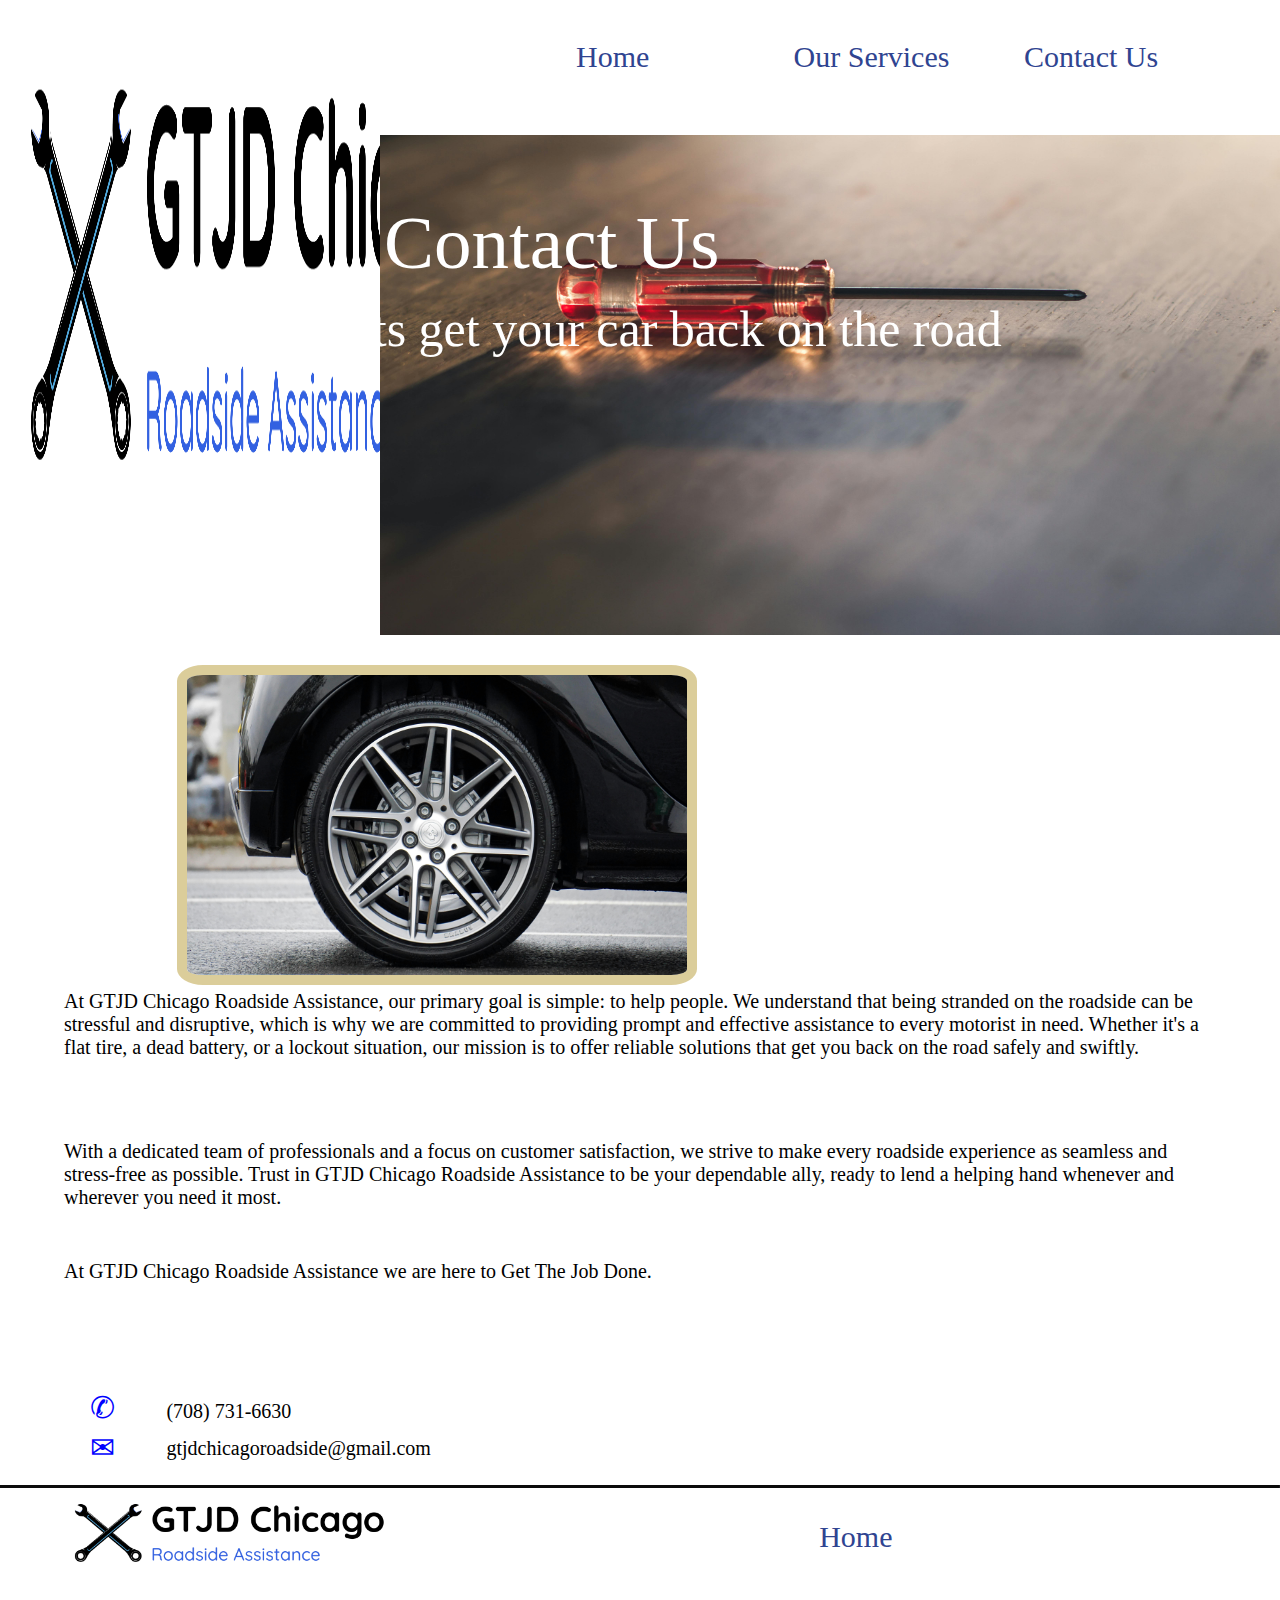
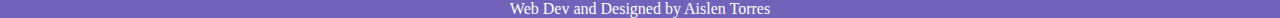
<file: contactus.html>
<!DOCTYPE html>

<html>

<head>
	
	<meta charset="utf-8">
	
	<title>GTJD Chicago Roadside Assistance</title>
	
	<link rel="stylesheet" href="css/style.css">	
	
</head>


<body>
<img class="GTJDlogoprinciple"src=img/gtjdlogo.png alt="logo" width="200" lenght="200">
  <div id="container">
	<nav>
        <ul>
		<a class="home"  href="index.html">Home</a>
		<a class="services"  href="ourservices.html">Our Services</a>
		<a class="contact" href="contactus.html">Contact Us</a>
	    </ul>
    </nav>
	<img class="contactusmainphoto"src="img/pexels-steve-contact.jpg" alt="contactusmain" width="500" height="500">
	<div class="contactusfirstsaying">Contact Us</div>
	<div class="contactussecond">Lets get your car back on the road</div>
	<img class="contactusimageoftire"src="img/tirecontact.jpg" alt="tire"width="400" height="250">
	<div class="promptoneforcontact">At GTJD Chicago Roadside Assistance, our primary goal is simple: to help people. We understand that being stranded on the roadside can be stressful and disruptive,
		 which is why we are committed to providing prompt and effective assistance to every motorist in need. Whether it's a flat tire, a dead battery, or a lockout situation, our mission is 
		 to offer reliable solutions that get you back on the road safely and swiftly.</div>
	<div class="Promptsecondcontact"> With a dedicated team of professionals and a focus on customer satisfaction, we strive to make every
		roadside experience as seamless and stress-free as possible. Trust in GTJD Chicago Roadside Assistance to be your dependable ally, ready to lend a helping hand whenever and wherever
		 you need it most.</div>
	<div class="promptlastcontact">At GTJD Chicago Roadside Assistance we are here to Get The Job Done.</div>
	<div class="contactphone"><span>&#9990;</span></div>
	<div class="contactusnumber">(708) 731-6630</div>
	<div class="emailsign"><span>&#9993;</span></div>
	<div class="emailroad">gtjdchicagoroadside@gmail.com</div>
	<img class="contactusgtjdlogo"src=img/gtjdlogo.png alt="logo" width="335" lenght="245" >
	
    <div class="hometwo"><a class="hometwo" href="index.html">Home</a></div>
    <img class="blacklinecontact"src="img/blackline.png" alt="line" width="1500" length="500">
	
  </div>
  
</body>
<footer class="aislenwebdevtwo"> Web Dev and Designed by Aislen Torres</footer></div>
</html>
</file>
<file: css/style.css>
/* Basic CSS resets -- leveling slight inconsistencies in browsers */
.home{
	color: #2f4491;
	font-size:20px;
	text-decoration:none;
	position:absolute;
	left:45%
}
.GTJDlogoprinciple{
	position:absolute;
	 max-width: min-content;
	 right:55%
}
.services{
	color: #2f4491;
	font-size:20px;
	text-decoration:none;
	position:absolute;
	left:62%
	
}
.contact{
	color: #2f4491;
	font-size:20px;
	text-decoration:none;
	position:absolute;
	left:80%
}
.homepageimage{
	position: absolute;
	top: 120px;
	right: 0px;
	width:800px;
	height:400px;
	max-width: 100%;
    height: auto;
    width: auto\9;
}
.space{
	overflow:auto;
}
.Topcenter{
	position:relative;
	top: 200px;
	color: white;
	font-size: 35px;
	text-align: center;
	font-size:7vw;
	

		
}
.firstmiddlecenter{
	position: relative;
	top: 202px;
	color: white;
	font-size: 35px;
	text-align:center;
	font-size:7vw;

}
.middlecenter{
position: relative;
top: 210px;
color: white;
font-size: 35px;
text-align:center;
font-size:7vw;
}
.lowercenter{
	position: relative;
	top: 220px;
	color: white;
	font-size: 40px;
	text-align:center;
	font-size:9vw;
}
.firstext{
	position: relative;
	top: 300px;
	color: rgb(0, 0, 0);
	font-size: 35px;
	font-family:Verdana;
	text-align:center;
	font-size:7vw;
}
.secondtext{
	position: relative;
	top: 300px;
	color: rgb(0, 0, 0);
	font-size: 25px;
	text-align:center;
	font-size:5vw;

}
.batterypoppingslay{
	position:absolute; 
    margin-left: center;
    margin-right: center;
    display:none;
    width:50%;
	top:800px;
	
	min-width: 200px;
	min-height:100px;
	max-width: 300px;
	max-height:200px;
	border:7px solid #dbcd9a;
	
}
.firstcheck{
	position: absolute;
	top: 805px;
	left: 16%;
	color: rgb(33, 49, 228);
	font-size: 35px;
	display:none;
	font-size:7vw;
	
}
.firstpoint{
	position: relative;
	top: 500px;
	color: rgb(0, 0, 0);
	font-size: 25px;
	text-align:center;
	font-size:7vw;
}
.secondcheck{
	position: absolute;
	top: 1225px;
	left: 24%;
	color: rgb(33, 49, 228);
	font-size: 35px;
	display:none;
}
.secondpoint{
	position: relative;
	top: 550px;
	color: rgb(0, 0, 0);
	font-size: 25px;
	text-align:center;
	font-size:7vw;
}
.thirdcheck{
	position: absolute;
	top: 1260px;
	left: 20%;
	color: rgb(33, 49, 228);
	font-size: 35px;
	display:none;
}
.thirdpoint{
	position: relative;
	top: 600px;
	color: rgb(0, 0, 0);
	font-size: 25px;
	text-align:center;
	font-size:7vw;
}
.fourthcheck{
	position: absolute;
	top: 1300px;
	left: 25%;
	color: rgb(33, 49, 228);
	font-size: 35px;
	display:none;
}
.fourthpoint{
	position: relative;
	top: 650px;
	color: rgb(0, 0, 0);
	font-size: 25px;
	text-align:center;
	font-size:7vw;
}

.blackbrickwall{
	position:absolute;
	top:1350px; 
	right:0px; 
	width:500px; 
	height:600px;
	max-height:700px;
}
.sixpoint{
	position: relative;
	top: 830px;
	font-family:verdana;
	color: rgb(255, 255, 255);
	font-size: 35px;
	text-align:center;
	font-size:8vw;
}
.sixcheck{
	position: relative;
	top: 840px;
	color: rgb(33, 66, 228);
	font-size: 75px;
	text-align:center;
	font-size:15vw;
	display:none;
}
.sixthpoint{
	position: relative;
	top: 850px;
	font-family:verdana;
	color: rgb(33, 66, 228);
	font-size: 35px;
	text-align:center;
	font-size:8vw;
}
.sevencheck{
	position: relative;
	top: 900px;
	color: rgb(33, 66, 228);
	font-size: 75px;
	text-align:center;
	font-size:15vw;
	display:none;
}
.sevenpoint{
	position: relative;
	top: 950px;
	color: rgb(33, 66, 228);
	font-size: 35px;
	font-family:verdana;
	text-align:center;
	font-size:8vw;
}
.eightcheck{
	position: relative;
	top: 900px;
	color: rgb(33, 66, 228);
	font-size: 75px;
	text-align:center;
	font-size:15vw;
	display:none;
}
.eightpoint{
	position: relative;
	top: 1050px;
	color: rgb(33, 66, 228);
	font-size: 35px;
	font-family:verdana;
	text-align:center;
	font-size:8vw;

}
.ninepoint{
	position: relative;
	top: 1300px;
	font-size:10vw;
	text-align:center;
	color: rgb(21, 39, 126);
	font-size: 45px;
	font-family:system-ui, -apple-system, BlinkMacSystemFont, 'Segoe UI', Roboto, Oxygen, Ubuntu, Cantarell, 'Open Sans', 'Helvetica Neue', sans-serif;
}


.firstittle{
	position: relative;
	top: 1400px;
	text-align:center;
	color: rgb(240, 240, 240);
	font-size: 45px;
	font-size:8vw;
	font-family:system-ui, -apple-system, BlinkMacSystemFont, 'Segoe UI', Roboto, Oxygen, Ubuntu, Cantarell, 'Open Sans', 'Helvetica Neue', sans-serif;
}
.firstreview{
	position: relative;
	top: 1450px;
	text-align:center;
	color: rgb(0, 0, 0);
	font-size: 15px;
	border-width:3px; 
	font-size:3vw;
	border-style:solid; 
	border-color:#000000; 
	background-color: #F0EFF4; 
	padding: 1em; 
	font-family:system-ui, -apple-system, BlinkMacSystemFont, 'Segoe UI', Roboto, Oxygen, Ubuntu, Cantarell, 'Open Sans', 'Helvetica Neue', sans-serif;

}
.beigebackgroundindex{
	position:absolute; 
	top:2300px; 
	right:0px; 
	width:1300px; 
	height:700px;
}
.secondreview{
	position: relative;
	top: 1550px;
	text-align:center;
	font-size:3vw;
	color: rgb(0, 0, 0);
	font-size: 15px;
	border-width:3px; 
	border-style:solid; 
	border-color:#010101; 
	background-color:#F0EFF4; 
	padding: 1em; 
	font-family:system-ui, -apple-system, BlinkMacSystemFont, 'Segoe UI', Roboto, Oxygen, Ubuntu, Cantarell, 'Open Sans', 'Helvetica Neue', sans-serif;
}
.lovedourservice{
	position: relative;
	top: 1700px;
	text-align:center;
	color: rgb(0, 0, 0);
	font-size: 35px;
	font-family:verdana;
	font-size:7vw;
}
.conservice{
	position: relative;
	top: 1710px;
    text-align:center;
	font-size:6vw;
	color: rgb(0, 0, 0);
	font-size: 25px;
	font-family:verdana;
}
.autorepairimage{
	border:5px solid #18187e;
	position:absolute; 
	border-radius: 5%; 
	top:3150px; 
	right:15px; 
	width:150px; 
	height:100px;
	display:none;
}
.autoinfo{
	position: absolute;
	top: 3190px;
	left: 5%;
	right:15%;
	color: rgb(16, 18, 54);
	font-size: 25px;
	font-family:verdana;
	font-size:6vw;
}
.autolocation{
	position: absolute;
	top: 3260px;
	left: 5%;
	right:15%;
	font-size:5vw;
	color: rgb(16, 18, 54);
	font-size: 25px;
	font-family:verdana;
}
.contactauto{
	position: absolute;
	top: 3360px;
	left: 5%;
	right:15%;
	font-size:5vw;
	color: rgb(23, 26, 81);
	font-size: 25px;
	font-family:verdana;
}
.logoimagesecondbottom{
	position:absolute; 
	top:3570px;
	right:30%;
	left:1%;
}

 .blacklinehome{
	top:90px;
	position:absolute;
	right:0%;
	width:700px;
	height:2px;
	display:none;
 }
 .blacklineimagehomebottom{
	top:3550px;
	position:absolute;
	right:0%;
	width:700px;
	height:2px;
 }
 .contactsss{
	position:absolute;
	top:1830px;
	color: #2f4491;
	font-size:23px;
	text-decoration:none; 
	position:absolute;
	right:0%;
	left:15%
	
	
 }
.servicess{
	position:absolute;
	top:1830px;
	color: #2f4491;
	font-size:23px;
	text-decoration:none; 
	right:0%;
	left:35%
}
.aislenwebdev{
	position:absolute;
	top:3700px ;
	left:0%;
	right:0%;
	background-color: rgb(113, 99, 185);
	width: auto;
	text-align: center;
	color:white;
	
	
}

.quotefirst{
	font-size: 150px;
	color:rgb(46, 46, 107);
	position:absolute;
	top:2900px;
	left:80%;
	right:10%;
}
.quotesecond{
	font-size: 150px;
	color:rgb(46, 46, 107);
	position:absolute;
	top:2350px;
	left:5%;
	right:10%;
	
}
.contactusmainphoto{
	position: absolute; 
	top: 120px; 
	right: 0px; 
}
.contactusfirstsaying{
	color: white;
	position:absolute;
	font-size:60px;
	top:200px;
    right:10%;
	left:23%
	
}
.contactussecond{
	color: white;
	position:absolute;
	font-size:45px;
	top:300px;
	font-family:verdana;
    right:0%;
	left:10%
	
}
.contactusimageoftire{
	border:10px solid #dbcd9a;
	position:absolute;
	border-radius: 5%; 
	top:650px;
	left:-13%; 
	right:50%; 
	
}
.promptoneforcontact{
	color: rgb(0, 0, 0);
	position:absolute;
	font-size:20px;
	top:950px;
    right:5%;
	left:5%
	
}
.Promptsecondcontact{
	color: rgb(0, 0, 0);
	position:absolute;
	font-size:20px;
	top:1180px;
    right:5%;
	left:5%
}
.promptlastcontact{
	color: rgb(0, 0, 0);
	position:absolute;
	font-size:20px;
	top:1330px;
    right:5%;
	left:5%
}
.aislenwebdevtwo{
	position:absolute;
	top:1620px ;
	left:0%;
	right:0%;
	background-color: rgb(113, 99, 185);
	width: auto;
	text-align: center;
	color:white;
}
.footerslaythird{
	position:absolute;
	top:2750px ;
	left:0px;
	right:0px;
	background-color: rgb(91, 81, 81);
	width: auto;
	text-align: center;

}
.logoourservicesimg{
	position:absolute; 
	top:2600px;
	left:-5%;
}
.servicesstwo{
	position:absolute;
	top:590px;
	right:10%;
	left:45%

}
.hometwo{
	position:absolute;
	top:790px;
	color: #2f4491;
	font-size:23px;
	text-decoration:none; 
	position:absolute;
	right:0%;
	left:26%
}
.homethree{
	position:absolute;
	top:1350px;
	right:10%;
	color:#2f4491;
	left:26%
	
}
.servicessthree{
	position:absolute;
	top:750px;
	right:10%;
	left:45%
}
.contactemailtwo{
	position:absolute;
	font-size:30%;
	top:2500px;
	left:10%;
}
.contactphone{
	position:absolute;
	font-size:30px;
	top:1390px;
	left:7%;
	color: blue;
}
.contactusnumber{
	position:absolute;
	font-size:20px;
	top:1400px;
	left:13%;
	color:rgb(0, 0, 0);
}
.emailsign{
	position:absolute;
	font-size:30px;
	top:1430px;
	left:7%;
	color: blue;
}
.emailroad{
	position:absolute;
	font-size:20px;
	top:1437px;
	left:13%;
	color:rgb(0, 0, 0);
}
.blacklinecontact{
	right:0px;
	position:absolute; 
	top:1470px;
}
.contactusgtjdlogo{
	position:absolute; 
	top:1480px;
	left:-3%;
}
.servicesmaintext{
	position:absolute;
	font-size: 55px;
	top:150px;
	left:20%;
	color: black;
}
.servicsfirsttext{
	position:absolute;
	font-size: 20px;
	top:210px;
	left:13%;
	right:10%;
	color: black;
}
.backgroundforourservices{
	position:absolute; 
	top:500px; 
	right:0px; 
	
}
.jumpstartourservicesimg{
	border-width:7px; 
	border-style:solid; 
	border-radius:10px;
	padding-bottom:8em;
	padding-left: 1em; 
	padding-right:1em; 
	padding-top:1em;
	border-color:#e2d9bf; 
	background-color: #F0EFF4;
	position:absolute; 
	top:550px; 
	left:0%;
	width:250px; 
	height:200px;
}
.Jumpstart{
	position:absolute;
	font-size: 23px;
	top:790px;
	left:40%;
	right:10%;
	color: rgb(0, 0, 0);
}
.desjumpstart{
	position:absolute;
	font-size: 20px;
	top:820px;
	left:27%;
	right:20%;
	color: rgb(0, 0, 0);
}
.tirechangeimagestyle{
	border-width:7px;
	 border-style:solid; 
	 border-radius:10px;
	 padding-bottom:8em;
	 padding-left: 1em; 
	 padding-right:1em; 
	 padding-top:1em;
	 border-color:#e2d9bf; 
	 background-color: #F0EFF4; 
	 position:absolute; 
	 top:970px; 
	 left:0%; 
	 width:250px; 
	 height:200px;
}
.tirechangeser{
	position:absolute;
	font-size: 23px;
	top:1210px;
	left:25%;
	right:10%;
	color: rgb(0, 0, 0);
	font-family:Verdana, Geneva, Tahoma, sans-serif;
}
.tiredescription{
	position:absolute;
	font-size: 20px;
	top:1240px;
	left:26%;
	right:20%;
	color: rgb(0, 0, 0);
}
.carlockoutimageourservices{
	border-width:7px; 
	border-style:solid; 
	border-radius:10px;
	padding-bottom:8em;
	padding-left: 1em; 
	padding-right:1em; 
	padding-top:1em;
	border-color:#e2d9bf; 
	background-color: #F0EFF4; 
	position:absolute; 
	top:1390px; 
	left:0%; 
	width:250px; 
	height:200px;
}
.lockoutservice{
	position:absolute;
	font-size: 23px;
	top:1630px;
	left:40%;
	right:20%;
	color: rgb(0, 0, 0);
	font-family:Verdana, Geneva, Tahoma, sans-serif;
}
.lockoutdes{
	position:absolute;
	font-size: 20px;
	top:1660px;
	left:26%;
	right:20%;
	color: rgb(0, 0, 0);
}
.fueldevimage{
	border-width:7px; 
	border-style:solid; 
	border-radius:10px;
	padding-bottom:8em;
	padding-left: 1em; 
	padding-right:1em; 
	padding-top:1em;
	border-color:#e2d9bf; 
	background-color: #F0EFF4; 
	position:absolute; 
	top:1810px; 
	left:0%; 
	width:250px; 
	height:200px;
}
.fueldelivery{
	position:absolute;
	font-size: 23px;
	top:2050px;
	left:34%;
	right:0%;
	color: rgb(0, 0, 0);
	font-family:Verdana, Geneva, Tahoma, sans-serif;
}
.fueldes{
	position:absolute;
	font-size: 20px;
	top:2090px;
	left:26%;
	right:25%;
	color: rgb(0, 0, 0);
}
.newbatteryimageourservices{
	border-width:7px; 
	border-style:solid; 
	border-radius:10px;
	padding-bottom:8em;
	padding-left: 1em; 
	padding-right:1em; 
	padding-top:1em;
	border-color:#e2d9bf; 
	background-color: #F0EFF4; 
	position:absolute; 
	top:2230px; 
	left:0%; 
	width:250px;
    height:200px;
}
.newbattery{
	position:absolute;
	font-size: 23px;
	top:2470px;
	left:33%;
	right:25%;
	color: rgb(0, 0, 0);
}
.newbatterydes{
	position:absolute;
	font-size: 20px;
	top:2500px;
	left:26%;
	right:25%;
	color: rgb(0, 0, 0);
}

img{
	margin-left:100px;
	margin-top: 15px;
}

 
a.home{
	position:absolute ;
	right: 450px;
	top: 40px;
}

a.services{
	position:absolute ;
	right: 260px;
	top: 40px;
}

a.contact{
	position:absolute ;
	right: 100px;
	top: 40px;
}



body{
background:white;
  
		
}
@media all and (min-width: 550px) {

	.GTJDlogoprinciple{
		position:absolute;
		 max-width: min-content;
		 width: 300px;
		 height:100px;
		 right:50%
		 
	}
	.home{
		color: #2f4491;
		font-size:20px;
		text-decoration:none;
		position:absolute;
		left:55%
		
	}
	.services{
		color: #2f4491;
		font-size:20px;
		text-decoration:none;
		position:absolute;
		left:70%
		
	}
	.contact{
		color: #2f4491;
		font-size:20px;
		text-decoration:none;
		position:absolute;
		left:85%
	}
	.homepageimage{
		position: absolute;
		top: 120px;
		right: 0px;
		width:800px;
		height:400px;
		max-width: 100%;
		
	}
	.space{
		overflow:auto;
	}
	.Topcenter{
		position: absolute;
		top: 240px;
		color: white;
		font-size: 45px;
		text-align: center;
		left:17%;
		right:auto;
	
			
	}
	.firstmiddlecenter{
		position: absolute;
		top: 280px;
		left: 36%;
		color: white;
		font-size: 40px;
	}
	.middlecenter{
	position: absolute;
	top: 320px;
	left: 24%;
	color: white;
	font-size: 40px;
	}
	.lowercenter{
		position: absolute;
		top: 380px;
		left: 27%;
		color: white;
		font-size: 45px;
	}
	.firstext{
		position: absolute;
		top: 520px;
		left: 23%;
		color: rgb(0, 0, 0);
		font-size: 35px;
		font-family:Verdana;
	}
	.secondtext{
		position: absolute;
		top: 620px;
		left: 5%;
		color: rgb(0, 0, 0);
		font-size: 25px;
	}
	.batterypoppingslay{
		position:absolute; 
		top:830px;
		right:0%;
		left:5%;
		width:400px; 
		height:300px; 
		border:7px solid #dbcd9a;
	}
	.firstcheck{
		position: absolute;
		top: 1190px;
		left: 6%;
		color: rgb(33, 49, 228);
		font-size: 35px;
		
	}
	.firstpoint{
		position: absolute;
		top: 1200px;
		left: 12%;
		color: rgb(0, 0, 0);
		font-size: 25px;
	}
	.secondcheck{
		position: absolute;
		top: 1230px;
		left: 6%;
		color: rgb(33, 49, 228);
		font-size: 35px;
	}
	.secondpoint{
		position: absolute;
		top: 1240px;
		left: 12%;
		color: rgb(0, 0, 0);
		font-size: 25px;
	}
	.thirdcheck{
		position: absolute;
		top: 1270px;
		left: 6%;
		color: rgb(33, 49, 228);
		font-size: 35px;
	}
	.thirdpoint{
		position: absolute;
		top: 1280px;
		left: 12%;
		color: rgb(0, 0, 0);
		font-size: 25px;
	}
	.fourthcheck{
		position: absolute;
		top: 1310px;
		left: 6%;
		color: rgb(33, 49, 228);
		font-size: 35px;
	}
	.fourthpoint{
		position: absolute;
		top: 1320px;
		left: 12%;
		color: rgb(0, 0, 0);
		font-size: 25px;
	}
	.blackbrickwall{
		position:absolute;
		top:1350px; 
		right:0px; 
		width:800px; 
		height:600px;
	}
	.sixpoint{
		position: absolute;
		top: 1400px;
		left: 25%;
		font-family:verdana;
		color: rgb(255, 255, 255);
		font-size: 45px;
	}
	.sixcheck{
		position: absolute;
		top: 1440px;
		left: 43%;
		color: rgb(33, 66, 228);
		font-size: 75px;
	}
	.sevencheck{
		position: absolute;
		top: 1560px;
		left: 43%;
		color: rgb(33, 66, 228);
		font-size: 75px;
	}
	.eightcheck{
		position: absolute;
		top: 1690px;
		left: 43%;
		color: rgb(33, 66, 228);
		font-size: 75px;
	}
	.sixthpoint{
		position: absolute;
		top: 1520px;
		left: 23%;
		font-family:verdana;
		color: rgb(33, 66, 228);
		font-size: 35px;
	}
	.sevenpoint{
		position: absolute;
		top: 1640px;
		left: 16%;
		color: rgb(33, 66, 228);
		font-size: 35px;
		font-family:verdana;
	}
	.eightpoint{
		position: absolute;
		top: 1770px;
		left: 25%;
		color: rgb(33, 66, 228);
		font-size: 35px;
		font-family:verdana;
	}
	.ninepoint{
		position: absolute;
		top: 2050px;
		left: 5%;
		color: rgb(21, 39, 126);
		font-size: 45px;
		font-family:system-ui, -apple-system, BlinkMacSystemFont, 'Segoe UI', Roboto, Oxygen, Ubuntu, Cantarell, 'Open Sans', 'Helvetica Neue', sans-serif;
	}
	.ninepointsecond{
		position: absolute;
		top: 2110px;
		left: 18%;
		color: rgb(21, 39, 126);
		font-size: 45px;
		font-family:system-ui, -apple-system, BlinkMacSystemFont, 'Segoe UI', Roboto, Oxygen, Ubuntu, Cantarell, 'Open Sans', 'Helvetica Neue', sans-serif;
	}
	.ninepointthird{
		position: absolute;
		top: 2165px;
		left: 5%;
		color: rgb(21, 39, 126);
		font-size: 45px;
		font-family:system-ui, -apple-system, BlinkMacSystemFont, 'Segoe UI', Roboto, Oxygen, Ubuntu, Cantarell, 'Open Sans', 'Helvetica Neue', sans-serif;
	}
	
	
	
}


@media all and (min-width: 769px) {
.GTJDlogoprinciple{
	position:absolute;
	 max-width: min-content;
	 width: 300px;
	 height:100px;
	 right:60%
	 
}
.home{
	color: #2f4491;
	font-size:30px;
	text-decoration:none;
	position:absolute;
	left:45%
	
}
.services{
	color: #2f4491;
	font-size:30px;
	text-decoration:none;
	position:absolute;
	right:0%;
	left:62%
	
}
.contact{
	color: #2f4491;
	font-size:30px;
	text-decoration:none;
	position:absolute;
	right:0%;
	left:80%
}
.homepageimage{
	position: absolute;
	top: 120px;
	right: 0px;
	width:1200px;
	height:400px;
	max-width: 100%;
    height: auto;
    width: auto\9;
}
.space{
	overflow:auto;
}
.Topcenter{
	position: absolute;
	top: 200px;
	left: 15%;
	color: white;
	font-size: 55px;
		
}
.firstmiddlecenter{
	position: absolute;
	top: 250px;
	left: 35%;
	color: white;
	font-size: 50px;
}
.middlecenter{
position: absolute;
top: 300px;
left: 20%;
color: white;
font-size: 50px;
}
.lowercenter{
	position: absolute;
	top: 360px;
	left: 25%;
	color: white;
	font-size: 55px;
}
.firstext{
	position: absolute;
	top: 520px;
	left: 20%;
	color: rgb(0, 0, 0);
	font-size: 45px;
	font-family:Verdana;
}
.secondtext{
	position: absolute;
	top: 630px;
	left: 5%;
	right:5%;
	color: rgb(0, 0, 0);
	font-size: 25px;
}
.batterypoppingslay{
	position:absolute; 
	top:780px;
    right:350px;
	width:400px; 
	height:300px; 
	border:7px solid #dbcd9a;
}
.firstcheck{
	position: absolute;
	top: 810px;
	left: 58%;
	color: rgb(33, 49, 228);
	font-size: 50px;
	
}
.firstpoint{
	position: absolute;
	top: 830px;
	left: 65%;
	color: rgb(0, 0, 0);
	font-size: 25px;
}
.secondcheck{
	position: absolute;
	top: 860px;
	left: 58%;
	color: rgb(33, 49, 228);
	font-size: 50px;
}
.secondpoint{
	position: absolute;
	top: 880px;
	left: 65%;
	color: rgb(0, 0, 0);
	font-size: 25px;
}
.thirdcheck{
	position: absolute;
	top: 910px;
	left: 58%;
	color: rgb(33, 49, 228);
	font-size: 50px;
}
.thirdpoint{
	position: absolute;
	top: 930px;
	left: 65%;
	color: rgb(0, 0, 0);
	font-size: 25px;
}
.fourthcheck{
	position: absolute;
	top: 960px;
	left: 58%;
	color: rgb(33, 49, 228);
	font-size: 50px;
}
.fourthpoint{
	position: absolute;
	top: 980px;
	left: 65%;
	color: rgb(0, 0, 0);
	font-size: 25px;
}
.blackbrickwall{
	position:absolute;
	top:1150px; 
	right:0px; 
	width:900px; 
	height:600px;
}
.sixpoint{
	position: absolute;
	top: 1200px;
	left: 25%;
	font-family:verdana;
	color: rgb(255, 255, 255);
	font-size: 45px;
}
.sixcheck{
	position: absolute;
	top: 1270px;
	left: 45%;
	color: rgb(33, 66, 228);
	font-size: 75px;
}
.sevencheck{
	position: absolute;
	top: 1410px;
	left: 45%;
	color: rgb(33, 66, 228);
	font-size: 75px;
}
.eightcheck{
	position: absolute;
	top: 1550px;
	left: 45%;
	color: rgb(33, 66, 228);
	font-size: 75px;
}
.sixthpoint{
	position: absolute;
	top: 1350px;
	left: 28%;
	font-family:verdana;
	color: rgb(33, 66, 228);
	font-size: 45px;
}
.sevenpoint{
	position: absolute;
	top: 1490px;
	left: 23%;
	color: rgb(33, 66, 228);
	font-size: 45px;
}
.eightpoint{
	position: absolute;
	top: 1640px;
	left: 29%;
	color: rgb(33, 66, 228);
	font-size: 45px;
}
.ninepoint{
	position: absolute;
	top: 1800px;
	left: 13%;
	color: rgb(21, 39, 126);
	font-size: 50px;
	font-family:system-ui, -apple-system, BlinkMacSystemFont, 'Segoe UI', Roboto, Oxygen, Ubuntu, Cantarell, 'Open Sans', 'Helvetica Neue', sans-serif;
}
.ninepointsecond{
	position: absolute;
	top: 1870px;
	left: 13%;
	color: rgb(21, 39, 126);
	font-size: 50px;
	font-family:system-ui, -apple-system, BlinkMacSystemFont, 'Segoe UI', Roboto, Oxygen, Ubuntu, Cantarell, 'Open Sans', 'Helvetica Neue', sans-serif;
}
.ninepointthird{
	position: absolute;
	top: 1870px;
	left: 53%;
	color: rgb(21, 39, 126);
	font-size: 50px;
	font-family:system-ui, -apple-system, BlinkMacSystemFont, 'Segoe UI', Roboto, Oxygen, Ubuntu, Cantarell, 'Open Sans', 'Helvetica Neue', sans-serif;
}

.firstittle{
	position: absolute;
	top: 2050px;
	left: 29%;
	color: rgb(240, 240, 240);
	font-size: 55px;
	font-family:system-ui, -apple-system, BlinkMacSystemFont, 'Segoe UI', Roboto, Oxygen, Ubuntu, Cantarell, 'Open Sans', 'Helvetica Neue', sans-serif;
}
.firstreview{
	position: absolute;
	top: 2130px;
	left: 10%;
	right:5%;
	color: rgb(0, 0, 0);
	font-size: 15px;
	border-width:3px; 
	border-style:solid; 
	border-color:#000000; 
	background-color: #F0EFF4; 
	padding: 1em; 
	font-family:system-ui, -apple-system, BlinkMacSystemFont, 'Segoe UI', Roboto, Oxygen, Ubuntu, Cantarell, 'Open Sans', 'Helvetica Neue', sans-serif;

}
.beigebackgroundindex{
	position:absolute; 
	top:2000px; 
	right:0px; 
	width:900px; 
	height:600px;
}
.secondreview{
	position: absolute;
	top: 2400px;
	left: 10%;
	right:5%;
	color: rgb(0, 0, 0);
	font-size: 15px;
	border-width:3px; 
	border-style:solid; 
	border-color:#010101; 
	background-color:#F0EFF4; 
	padding: 1em; 
	font-family:system-ui, -apple-system, BlinkMacSystemFont, 'Segoe UI', Roboto, Oxygen, Ubuntu, Cantarell, 'Open Sans', 'Helvetica Neue', sans-serif;
}
.quotefirst{
	font-size: 150px;
	color:rgb(46, 46, 107);
	position:absolute;
	top:2500px;
	left:90%;
	right:0%;
}
.quotesecond{
	font-size: 150px;
	color:rgb(46, 46, 107);
	position:absolute;
	top:2050px;
	left:5%;
	right:10%;
	
}
.lovedourservice{
	position: absolute;
	top: 2650px;
	left: 25%;
	right:0%;
	color: rgb(0, 0, 0);
	font-size: 45px;
	font-family:verdana;
}
.conservice{
	position: absolute;
	top: 2720px;
	left: 27%;
	right:0%;
	color: rgb(0, 0, 0);
	font-size: 35px;
	font-family:verdana;
}
.autorepairimage{
	border:5px solid #18187e;
	position:absolute; 
	border-radius: 5%; 
	top:2750px; 
	right:15px; 
	width:200px; 
	height:150px;
	display:none;
}
.autoinfo{
	position: absolute;
	top: 2800px;
	left: 5%;
	right:15%;
	color: rgb(16, 18, 54);
	font-size: 30px;
	font-family:verdana;
}
.autolocation{
	position: absolute;
	top: 2880px;
	left: 5%;
	right:15%;
	color: rgb(16, 18, 54);
	font-size: 30px;
	font-family:verdana;
}
.contactauto{
	position: absolute;
	top: 2960px;
	left: 5%;
	right:15%;
	color: rgb(23, 26, 81);
	font-size: 30px;
	font-family:verdana;
}
.logoimagesecondbottom{
	position:absolute; 
	top:3100px;
	right:40%;
	left:10;
}
.blacklineimagehomebottom{
	top:3090px;
	position:absolute;
	right:0%;
	width:1000px;
	height:2px;
}
.blacklinehome{
	top:90px;
	position:absolute;
	right:0%;
	width:700px;
	height:2px;
	display:none;
 }
 .contactsss{
	position:absolute;
	top:1565px;
	color: #2f4491;
	font-size:30px;
	text-decoration:none; 
	position:absolute;
	right:0%;
	left:35%
	
	
 }
.servicess{
	position:absolute;
	top:1565px;
	color: #2f4491;
	font-size:30px;
	text-decoration:none; 
	right:0%;
	left:55%
}
.aislenwebdev{
	position:absolute;
	top:3200px ;
	left:0%;
	right:0%;
	background-color: rgb(113, 99, 185);
	width: auto;
	text-align: center;
	color:white;
	
	
}
.contactusmainphoto{
	position: absolute; 
	top: 120px; 
	right: 0px; 
	width:900px;
	height:500px;
}
.contactusfirstsaying{
	color: white;
	position:absolute;
	font-size:75px;
	top:200px;
    right:10%;
	left:30%
	
}
.contactussecond{
	color: white;
	position:absolute;
	font-size:50px;
	top:300px;
	font-family:verdana;
    right:20%;
	left:25%
	
}
.contactusimageoftire{
	border:10px solid #dbcd9a;
	position:absolute;
	border-radius: 5%; 
	top:650px;
	left:6%; 
	right:50%; 
	width:500px;
	height:300px;
	
}
.promptoneforcontact{
	color: rgb(0, 0, 0);
	position:absolute;
	font-size:20px;
	top:990px;
    right:5%;
	left:5%
	
}
.Promptsecondcontact{
	color: rgb(0, 0, 0);
	position:absolute;
	font-size:20px;
	top:1140px;
    right:5%;
	left:5%
}
.promptlastcontact{
	color: rgb(0, 0, 0);
	position:absolute;
	font-size:20px;
	top:1260px;
    right:5%;
	left:5%
}
.aislenwebdevtwo{
	position:absolute;
	top:1600px ;
	left:0%;
	right:0%;
	background-color: rgb(113, 99, 185);
	width: auto;
	text-align: center;
	color:white;
}
.hometwo{
	position:absolute;
	top:760px;
	color: #2f4491;
	font-size:30px;
	text-decoration:none; 
	position:absolute;
	right:0%;
	left:40%
}
}




@media all and (min-width: 1024px){
	.GTJDlogoprinciple{
		position:absolute;
		 max-width: min-content;
		 width: 500px;
		 height:500px;
		 right:60%
		 2
	}




}
</file>
